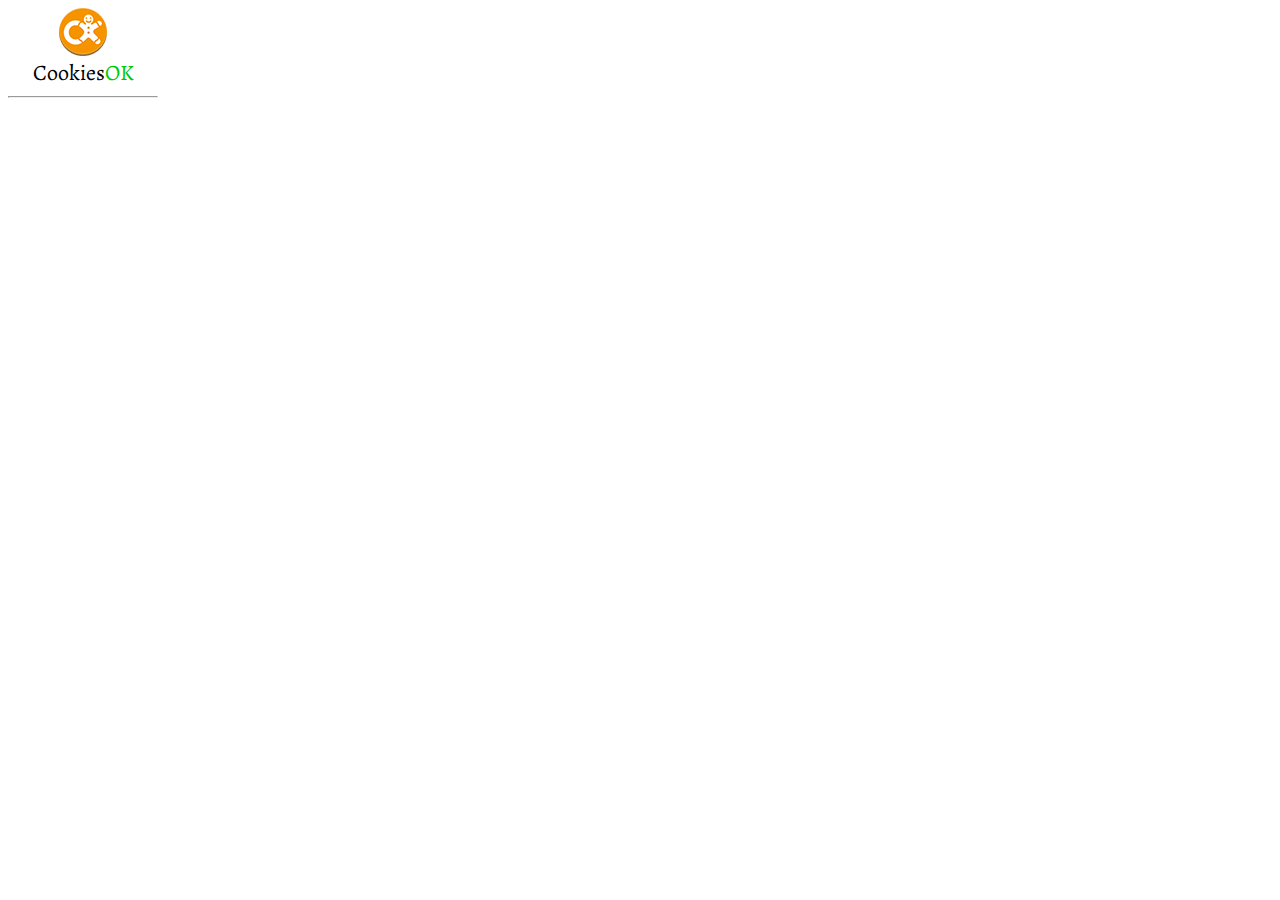
<file: pages/action/index.html>
<!doctype html>
<html>
	<head>
		<link rel="stylesheet" type="text/css" href="stylesheet.css"/>
		<link href="https://fonts.googleapis.com/css?family=Alegreya:700"
		      rel="stylesheet" type="text/css">
	</head>
	<body>
		<header>
			<img src="../../images/icon48.png"/> <span>Cookies</span><span>OK</span>
		</header>
		<hr/>
		<div id="menu">
			<button id="btnPause" data-translation="browser_action_button_pause"></button>
			<button id="btnResume" data-translation="browser_action_button_resume" style="display:none;"></button>
			<button id="btnReport" data-translation="browser_action_button_report"></button>
			<button id="btnSettings" data-translation="browser_action_button_settings"></button>
		</div>
		<script src="../translator.js"></script>
		<script src="script.js"></script>
	</body>
</html>
</file>
<file: pages/action/stylesheet.css>
body {
	width: 150px;
}

header {
	text-align: center;
	font-size: 22px;
	font-style: normal;
	font-weight: normal;
	font-family: Alegreya;
}

header img {
	vertical-align: middle;
}

header span {
	vertical-align: middle;
}

header span:last-child {
	color: rgb(0, 201, 0);
}

#menu button {
	width: 100%;
	display: block;
	border: none;
	background: none;
	cursor: pointer;
	padding: 7px;
	text-align: left;
}

#menu button:hover {
	background-color: #CCC;
}
</file>
